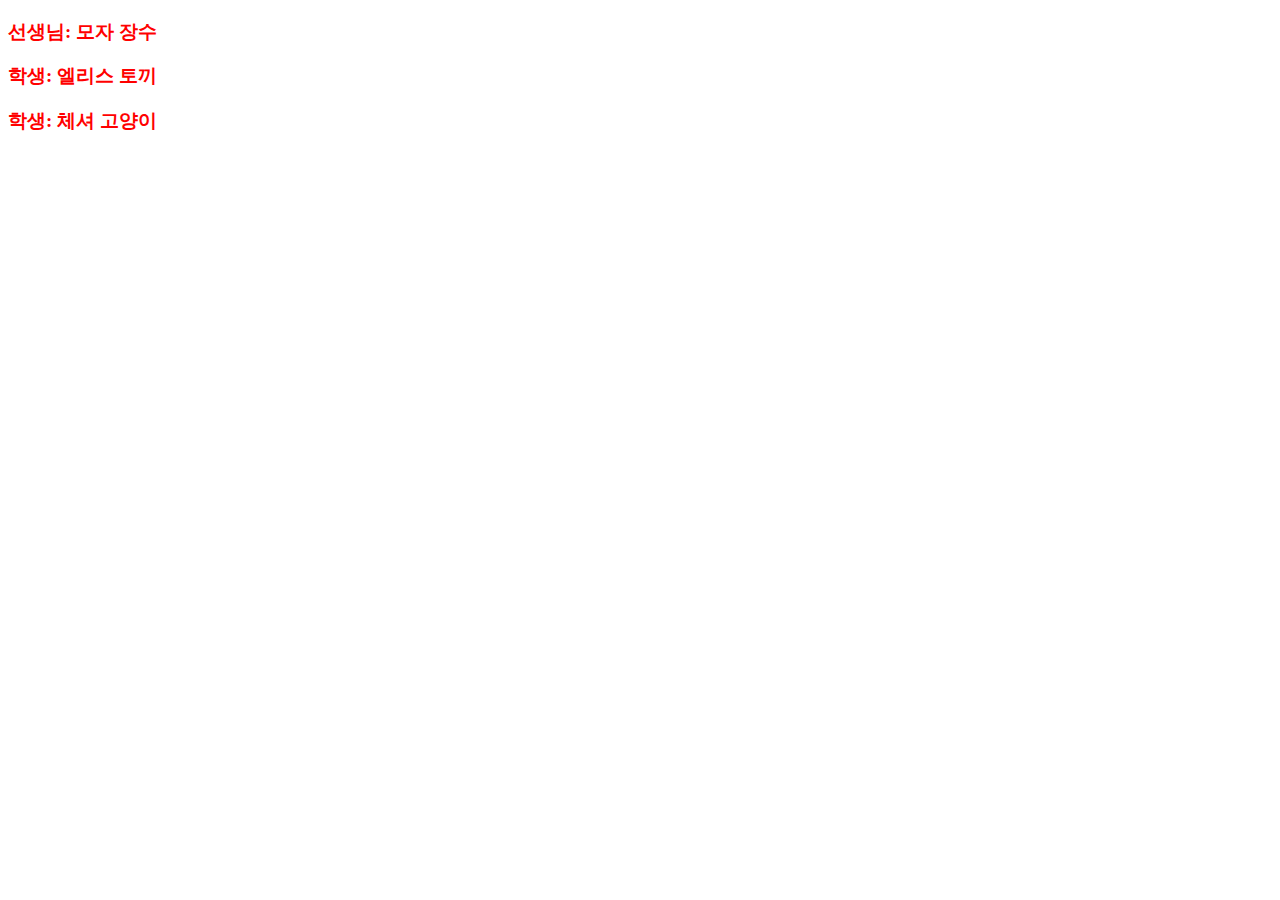
<file: nameTag/index.html>
<!DOCTYPE html>
<html>
  <head>
    <meta charset="UTF-8" />
    <title>이름표</title>
    <link rel="stylesheet" href="index.css" />
  </head>
  <body>

    <h3>선생님: 모자 장수</h3>
    <h3>학생: 엘리스 토끼</h3>
    <h3>학생: 체셔 고양이</h3>
  </body>
</html>
</file>
<file: nameTag/index.css>
h3 {
    /*모자 장수 선생님은 빨간색 글씨의 명찰*/
    color: red;
}

#rabbit {
    /*엘리스 토끼는 파란색 글씨의 명찰*/
    color: blue;
}

.cat {
    /*체셔 고양이는 초록색 글씨의 명찰*/
    color: green;
}
</file>
